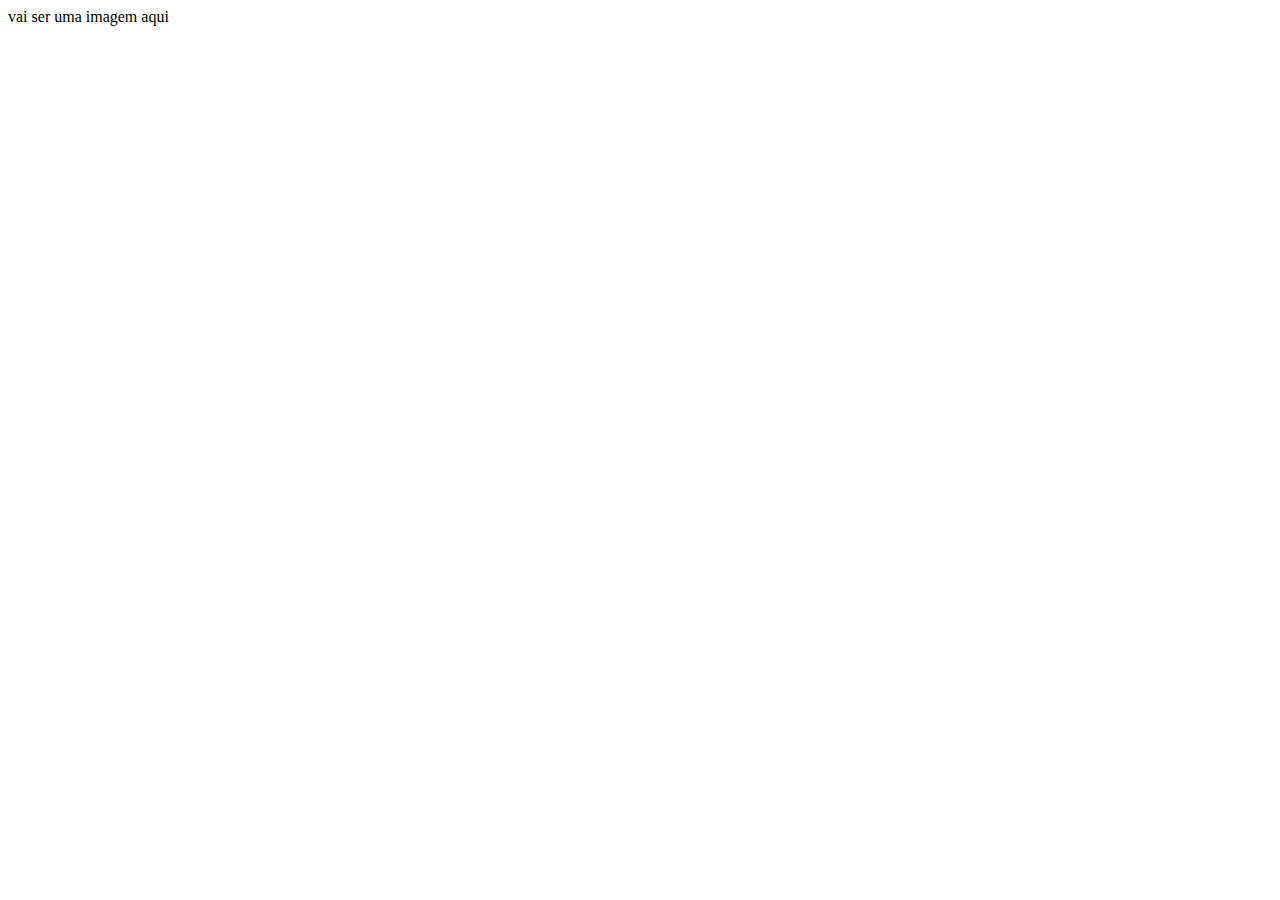
<file: index.html>
<!DOCTYPE html>
<html lang="en">
<head>
    <meta charset="UTF-8">
    <meta http-equiv="X-UA-Compatible" content="IE=edge">
    <meta name="viewport" content="width=    , initial-scale=1.0">
    <title>Document</title>
</head>
<body>
  <hi>vai ser uma imagem aqui</hi>
    
</body>
</html>
</file>
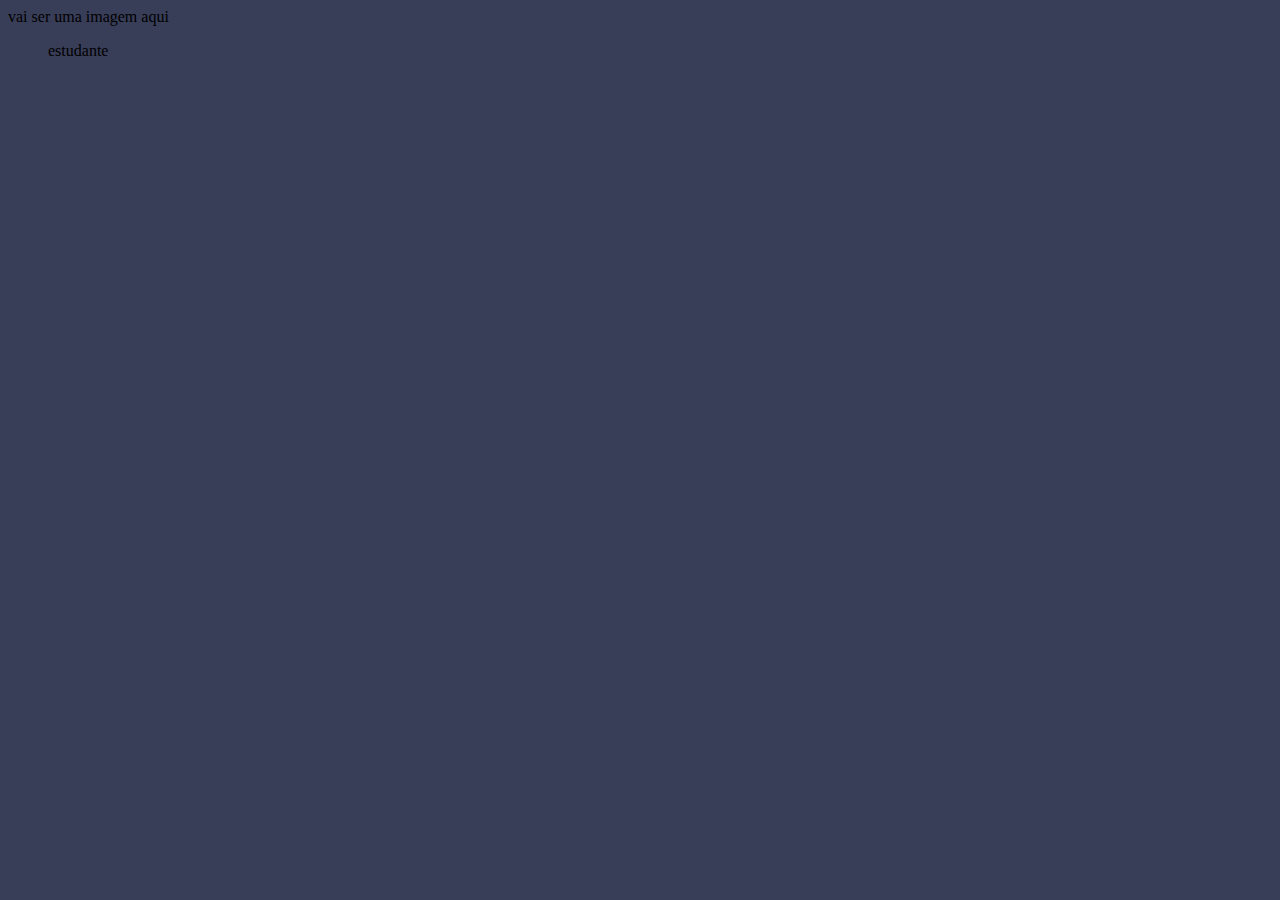
<file: gustavoD-main/index.html>
<!DOCTYPE html>
<html lang="en">
<head>
    <meta charset="pt-br">
    <meta http-equiv="X-UA-Compatible" content="IE=edge">
    <meta name="viewport" content="width=, initial-scale=1.0">
    <title>meu plano do ano</title>
    <link rel="stylesheet" href="style.css">
</head>
<body>
   <header>
  <hi>vai ser uma imagem aqui</hi>
  <ul>estudante</ul>
</ul><escola<ul>
 </header>
</body>
</html>
</file>
<file: gustavoD-main/style.css>
body  
  {
    background-color:#383D58;
}
</file>
